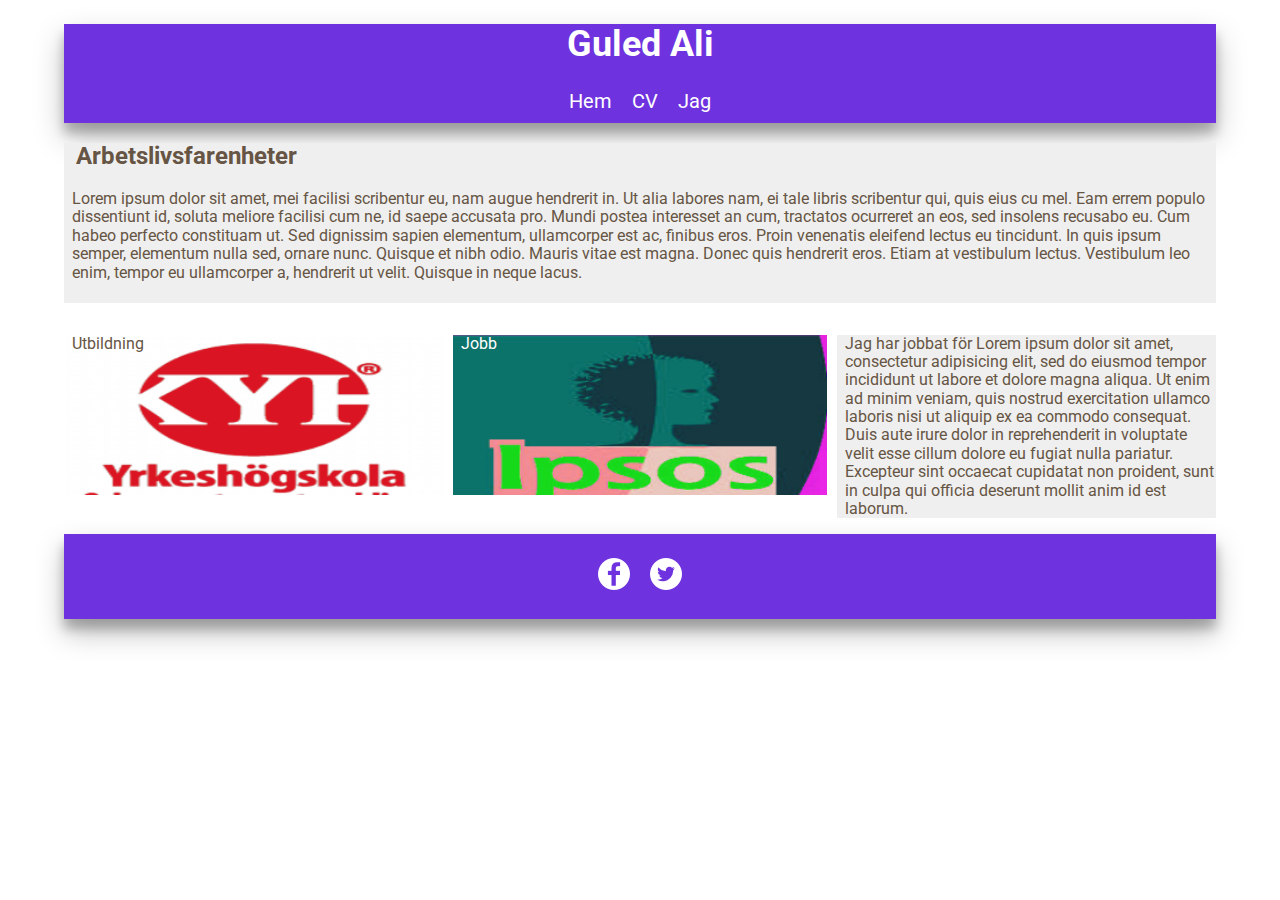
<file: Index.html>
<!DOCTYPE html>
<html>
  <head>
    <meta charset="utf-8">
     <meta name="viewport" content="width=device-width, initial-scale=1">
    <title>Guled hemsida</title>
    <link href="normalize.css" rel="stylesheet">
    <link href="main.css" rel="stylesheet">


  </head>
  <body>
    <div id="header">
  <h1>Guled Ali</h1>
  <div id="nav">
    <ul class="menu">
      <li><a href="index.html">Hem</a></li>
      <li><a href="index2.html">CV</a></li>
      <li><a href="index3.html">Jag</a></li>
    </ul>
  </div>
</div>
<div id="content">
  <div id="feature">
  <h2>Arbetslivsfarenheter</h2>
  <p>
    Lorem ipsum dolor sit amet, mei facilisi scribentur eu, nam augue hendrerit in. Ut alia labores nam, ei tale
    libris scribentur qui, quis eius cu mel. Eam errem populo dissentiunt id, soluta meliore
    facilisi cum ne, id saepe accusata pro. Mundi postea interesset an cum,
    tractatos ocurreret an eos, sed insolens recusabo eu. Cum habeo perfecto constituam ut.
    Sed dignissim sapien elementum, ullamcorper est ac, finibus eros. Proin venenatis eleifend lectus eu tincidunt. In quis ipsum semper, elementum nulla sed, ornare nunc. Quisque et nibh odio.
     Mauris vitae est magna. Donec quis hendrerit eros. Etiam at vestibulum lectus. Vestibulum leo enim, tempor eu ullamcorper a, hendrerit ut velit. Quisque in neque lacus.

  </div>
  <div class="column">
    <div class="columncontent1 article" id="columncontent1">
      <p>Utbildning</p>

    </div>
  </div>
  <div class="column">
    <div class="columncontent2 article" id="columncontent2">
      <p>Jobb</p>
    </div>
  </div>
  <div class="column">
    <div class="columncontent3 article">
      <p>Jag har jobbat för Lorem ipsum dolor sit amet, consectetur adipisicing elit,
        sed do eiusmod tempor incididunt ut labore et dolore magna aliqua. Ut enim ad minim
        veniam, quis nostrud exercitation ullamco laboris nisi ut aliquip ex ea commodo consequat.
        Duis aute irure dolor in reprehenderit in voluptate velit esse cillum dolore eu fugiat nulla
        pariatur. Excepteur sint occaecat cupidatat non proident, sunt in culpa qui officia deserunt
        mollit anim id est laborum.</p>
    </div>
  </div>
</div>
<div id="footer">


  <!--countdown-->
  <div id="countdown"></div>

<!--share-buttons-->
  <ul class="share-buttons">
  <li><a href="https://www.facebook.com/sharer/sharer.php?u=&t=" title="Share on Facebook" target="_blank"><img alt="Share on Facebook" src="facebook-round-logo.png"></a></li>
  <li><a href="https://twitter.com/intent/tweet?source=&text=:%20" target="_blank" title="Tweet"><img alt="Tweet" src="twitter-round-logo.png"></a></li>
</ul>
</div>

<script src="countdown.js"></script>
</body>
</html>
</file>
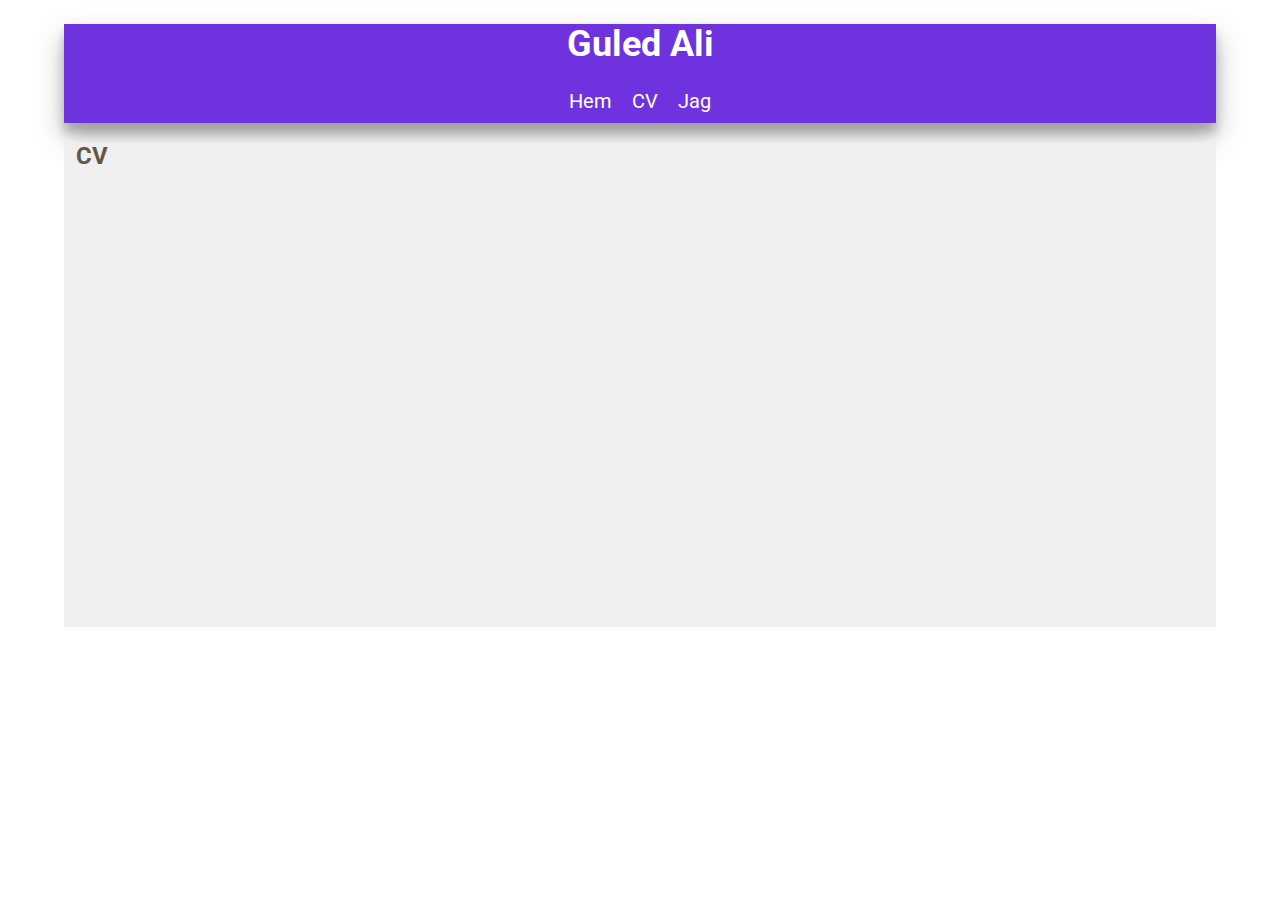
<file: Index2.html>
<!DOCTYPE html>
<html>
  <head>
    <meta charset="utf-8">
     <meta name="viewport" content="width=device-width, initial-scale=1">
    <title>Guled hemsida</title>
    <link href="normalize.css" rel="stylesheet">
    <link href="main2.css" rel="stylesheet">






  </head>
  <body>
    <div id="header">
  <h1>Guled Ali</h1>
  <div id="nav">
    <ul class="menu">
      <li><a href="index.html">Hem</a></li>
      <li><a href="index2.html">CV</a></li>
      <li><a href="index3.html">Jag</a></li>
    </ul>
  </div>
</div>

<div id="content">
  <div id="feature">

      <h2 id="headline">CV</h2>

    <p style="min-height:437px;" id="paragraph">
    Lorem ipsum dolor sit amet, mei facilisi scribentur eu, nam augue hendrerit in. Ut alia labores nam, ei tale
    libris scribentur qui, quis eius cu mel. Eam errem populo dissentiunt id, soluta meliore
    facilisi cum ne, id saepe accusata pro. Mundi postea interesset an cum,
    tractatos ocurreret an eos, sed insolens recusabo eu. Cum habeo perfecto constituam ut.
    Sed dignissim sapien elementum, ullamcorper est ac, finibus eros. Proin venenatis eleifend lectus eu tincidunt. In quis ipsum semper, elementum nulla sed, ornare nunc. Quisque et nibh odio.
     Mauris vitae est magna. Donec quis hendrerit eros. Etiam at vestibulum lectus. Vestibulum leo enim, tempor eu ullamcorper a, hendrerit ut velit. Quisque in neque lacus.Lorem ipsum dolor sit amet, mei facilisi scribentur eu, nam augue hendrerit in. Ut alia labores nam, ei tale
     libris scribentur qui, quis eius cu mel. Eam errem populo dissentiunt id, soluta meliore
     facilisi cum ne, id saepe accusata pro. Mundi postea interesset an cum,
     tractatos ocurreret an eos, sed insolens recusabo eu. Cum habeo perfecto constituam ut.
     Sed dignissim sapien elementum, ullamcorper est ac, finibus eros. Proin venenatis eleifend lectus eu tincidunt. In quis ipsum semper, elementum nulla sed, ornare nunc. Quisque et nibh odio.
      Mauris vitae est magna. Donec quis hendrerit eros. Etiam at vestibulum lectus. Vestibulum leo enim, tempor eu ullamcorper a, hendrerit ut velit. Quisque in neque lacus.Lorem ipsum dolor sit amet, mei facilisi scribentur eu, nam augue hendrerit in. Ut alia labores nam, ei tale
      libris scribentur qui, quis eius cu mel. Eam errem populo dissentiunt id, soluta meliore
      facilisi cum ne, id saepe accusata pro. Mundi postea interesset an cum,
      tractatos ocurreret an eos, sed insolens recusabo eu. Cum habeo perfecto constituam ut.
      Sed dignissim sapien elementum, ullamcorper est ac, finibus eros. Proin venenatis eleifend lectus eu tincidunt. In quis ipsum semper, elementum nulla sed, ornare nunc. Quisque et nibh odio.
       Mauris vitae est magna. Donec quis hendrerit eros. Etiam at vestibulum lectus. Vestibulum leo enim, tempor eu ullamcorper a, hendrerit ut velit. Quisque in neque lacus.Lorem ipsum dolor sit amet, mei facilisi scribentur eu, nam augue hendrerit in. Ut alia labores nam, ei tale
       libris scribentur qui, quis eius cu mel. Eam errem populo dissentiunt id, soluta meliore
       facilisi cum ne, id saepe accusata pro. Mundi postea interesset an cum,
       tractatos ocurreret an eos, sed insolens recusabo eu. Cum habeo perfecto constituam ut.
       Sed dignissim sapien elementum, ullamcorper est ac, finibus eros. Proin venenatis eleifend lectus eu tincidunt. In quis ipsum semper, elementum nulla sed, ornare nunc. Quisque et nibh odio.
        Mauris vitae est magna. Donec quis hendrerit eros. Etiam at vestibulum lectus. Vestibulum leo enim, tempor eu ullamcorper a, hendrerit ut velit. Quisque in neque lacus.Lorem ipsum dolor sit amet, mei facilisi scribentur eu, nam augue hendrerit in. Ut alia labores nam, ei tale
        libris scribentur qui, quis eius cu mel. Eam errem populo dissentiunt id, soluta meliore

      </p>

   </div>
 </div>
 </div>







<script type="text/javascript">
var p = document.getElementById('paragraph');
document.getElementById('headline').addEventListener("click", show);
function show() {
  if (p.style.visibility == 'visible') {
    (p.style.visibility = 'hidden');
  } else {
    (p.style.visibility = 'visible');
  }
}
</script>
</body>
</html>
</file>
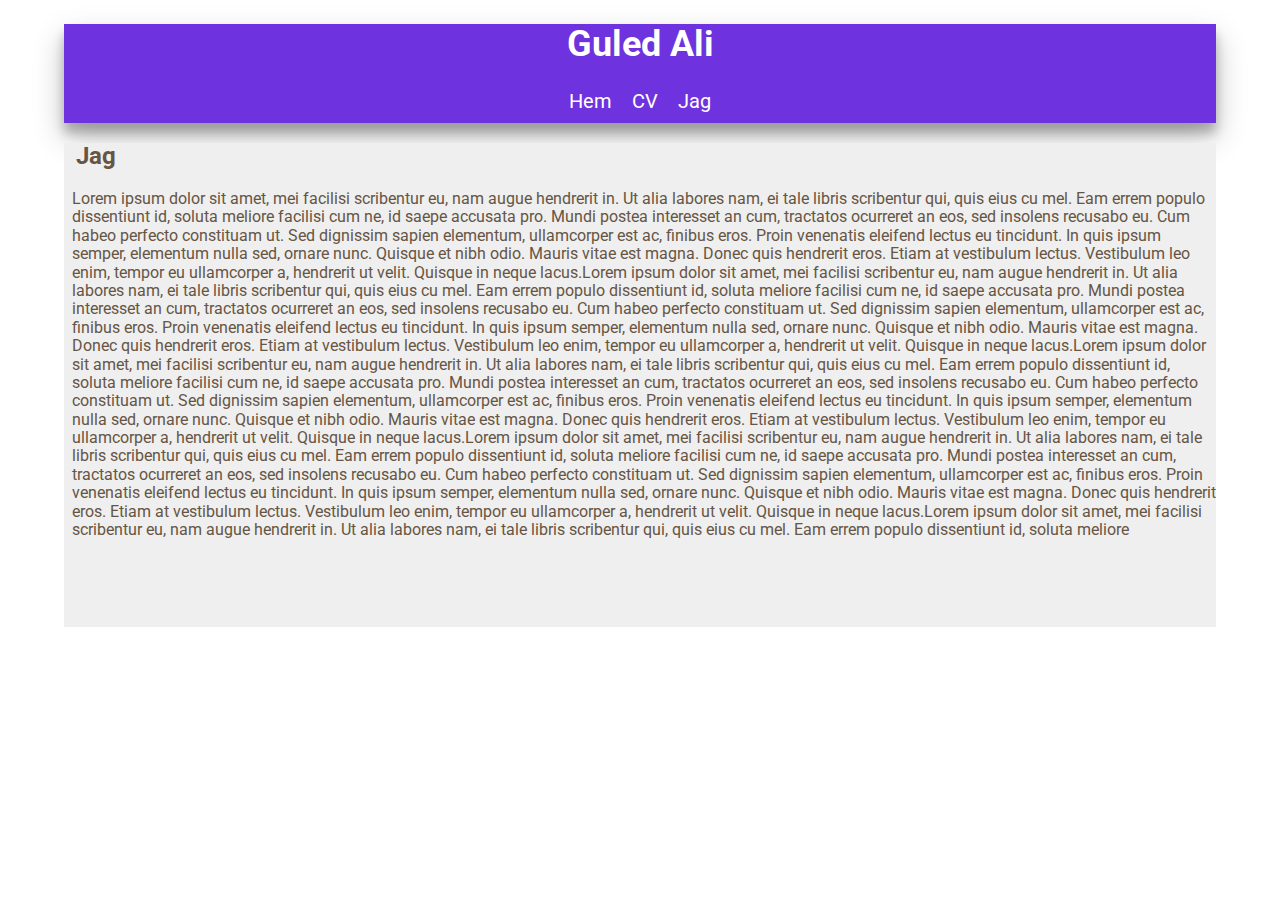
<file: Index3.html>
<!DOCTYPE html>
<html>
  <head>
    <meta charset="utf-8">
     <meta name="viewport" content="width=device-width, initial-scale=1">
    <title>Guled hemsida</title>
    <link href="normalize.css" rel="stylesheet">
    <link href="main2.css" rel="stylesheet">


  </head>
  <body>
    <div id="header">
  <h1>Guled Ali</h1>
  <div id="nav">
    <ul class="menu">
      <li><a href="index.html">Hem</a></li>
      <li><a href="index2.html">CV</a></li>
      <li><a href="index3.html">Jag</a></li>
    </ul>
  </div>
</div>
<div id="content">
  <div id="feature">
  <h2>Jag</h2>
  <p style="min-height:437px;">
    Lorem ipsum dolor sit amet, mei facilisi scribentur eu, nam augue hendrerit in. Ut alia labores nam, ei tale
    libris scribentur qui, quis eius cu mel. Eam errem populo dissentiunt id, soluta meliore
    facilisi cum ne, id saepe accusata pro. Mundi postea interesset an cum,
    tractatos ocurreret an eos, sed insolens recusabo eu. Cum habeo perfecto constituam ut.
    Sed dignissim sapien elementum, ullamcorper est ac, finibus eros. Proin venenatis eleifend lectus eu tincidunt. In quis ipsum semper, elementum nulla sed, ornare nunc. Quisque et nibh odio.
     Mauris vitae est magna. Donec quis hendrerit eros. Etiam at vestibulum lectus. Vestibulum leo enim, tempor eu ullamcorper a, hendrerit ut velit. Quisque in neque lacus.Lorem ipsum dolor sit amet, mei facilisi scribentur eu, nam augue hendrerit in. Ut alia labores nam, ei tale
     libris scribentur qui, quis eius cu mel. Eam errem populo dissentiunt id, soluta meliore
     facilisi cum ne, id saepe accusata pro. Mundi postea interesset an cum,
     tractatos ocurreret an eos, sed insolens recusabo eu. Cum habeo perfecto constituam ut.
     Sed dignissim sapien elementum, ullamcorper est ac, finibus eros. Proin venenatis eleifend lectus eu tincidunt. In quis ipsum semper, elementum nulla sed, ornare nunc. Quisque et nibh odio.
      Mauris vitae est magna. Donec quis hendrerit eros. Etiam at vestibulum lectus. Vestibulum leo enim, tempor eu ullamcorper a, hendrerit ut velit. Quisque in neque lacus.Lorem ipsum dolor sit amet, mei facilisi scribentur eu, nam augue hendrerit in. Ut alia labores nam, ei tale
      libris scribentur qui, quis eius cu mel. Eam errem populo dissentiunt id, soluta meliore
      facilisi cum ne, id saepe accusata pro. Mundi postea interesset an cum,
      tractatos ocurreret an eos, sed insolens recusabo eu. Cum habeo perfecto constituam ut.
      Sed dignissim sapien elementum, ullamcorper est ac, finibus eros. Proin venenatis eleifend lectus eu tincidunt. In quis ipsum semper, elementum nulla sed, ornare nunc. Quisque et nibh odio.
       Mauris vitae est magna. Donec quis hendrerit eros. Etiam at vestibulum lectus. Vestibulum leo enim, tempor eu ullamcorper a, hendrerit ut velit. Quisque in neque lacus.Lorem ipsum dolor sit amet, mei facilisi scribentur eu, nam augue hendrerit in. Ut alia labores nam, ei tale
       libris scribentur qui, quis eius cu mel. Eam errem populo dissentiunt id, soluta meliore
       facilisi cum ne, id saepe accusata pro. Mundi postea interesset an cum,
       tractatos ocurreret an eos, sed insolens recusabo eu. Cum habeo perfecto constituam ut.
       Sed dignissim sapien elementum, ullamcorper est ac, finibus eros. Proin venenatis eleifend lectus eu tincidunt. In quis ipsum semper, elementum nulla sed, ornare nunc. Quisque et nibh odio.
        Mauris vitae est magna. Donec quis hendrerit eros. Etiam at vestibulum lectus. Vestibulum leo enim, tempor eu ullamcorper a, hendrerit ut velit. Quisque in neque lacus.Lorem ipsum dolor sit amet, mei facilisi scribentur eu, nam augue hendrerit in. Ut alia labores nam, ei tale
        libris scribentur qui, quis eius cu mel. Eam errem populo dissentiunt id, soluta meliore

   </div>








</body>
</html>
</file>
<file: main.css>
/* font-face */
  @import url('https://fonts.googleapis.com/css?family=Roboto');
 /* This is a single-line comment */
* {
      font-family: 'Roboto', sans-serif;
      font-style: bold;
      color: #665544;
      text-align: center;

    }

    /* ändra storleken i h1 Guled CV */
    h1{
      font-size: 2.25em;
    }
    /* ändra storleken i listan */
    a{
      font-size: 1.25em;
    }

     /* navlist menyn Hem cv jag att dem hamnar under h1 */
    .menu {
      margin: 0 40px 0 0;
    }

     /* body */
    body {
      width: 90%;
      margin: 0 auto;
    }
     /* content */
    #content {
      overflow: auto;
    }
     /* nav, feature and footer */
    #nav, #feature, #footer {

    }
     /* column1, column2 and column3 */
    .column {
      width: 33.33%;
      float: left;



    }

    .columncontent1{
      margin: 0 5px 0 0;

    }

    .columncontent2{
      margin: 0 5px 0 5px;
    }

    .columncontent3{
      margin: 0 0 0 5px;
    }

      /* li */
    li {
      display: inline;
      padding: 0.5em;
    }

    /* Skapa en hover runt listan */
  #nav li:hover {
    border: 3px solid white;
    border-radius: 5px;
    padding: 4px;
  }

  /* flytta upp listan så att hover syns */
  ul{
    padding-bottom: 10px;
  }

     /* nav */
    #nav{
    }
    /* lista */
     #nav, a{
      text-decoration: none;
      color: white;
    }
     /* footer */
     #footer{
       background-color: rgb(110, 50, 222);
       box-shadow: 0 14px 28px rgba(0,0,0,0.25), 0 10px 10px rgba(0,0,0,0.22);
       padding: 0.5em 0;
     }
     #countdown{
       color:white;
     }

     /* feature, article */
    #feature, .article {
      font-family:'Roboto', sans-serif;
      min-height: 10em;
      margin-bottom: 1em;
      background-color: #efefef;
    }

    /*text-aligh left in feature */
    h2, p {
        text-align: left;
        margin-left: 0.5em;
    }

       /* header nytt*/
    #header{
      background-color: rgb(110, 50, 222);
      box-shadow: 0 14px 28px rgba(0,0,0,0.25), 0 10px 10px rgba(0,0,0,0.22);
    }
    h1{
      color:white;
    }

   /* share-buttons*/
    ul.share-buttons{
  list-style: none;
  padding: 0;
}
   /* share-buttons*/
ul.share-buttons li{
  display: inline;
}
   /* share-buttons*/
ul.share-buttons .sr-only {
  position: absolute;
  clip: rect(1px 1px 1px 1px);
  clip: rect(1px, 1px, 1px, 1px);
  padding: 0;
  border: 0;
  height: 1px;
  width: 1px;
  overflow: hidden;
}



#columncontent1{
  background-image: url(KYH.png);
  background-repeat: no-repeat;
  background-size: cover;
}

#columncontent2 {
  background-image: url(Ipsos.png);
  background-repeat: no-repeat;
  background-size: cover;
}
#columncontent2
p{
  color:white
}
</file>
<file: main2.css>
/* font-face */
 @import url('https://fonts.googleapis.com/css?family=Roboto');
/* This is a single-line comment */
* {
     font-family: 'Roboto', sans-serif;
     font-style: bold;
     color: #665544;
     text-align: center;
   }

   /* ändra storleken i h1 Guled CV */
   h1{
     font-size: 2.25em;
   }

   /* ändra storleken i listan */
   a{
     font-size: 1.25em;
   }

   /* navlist menyn Hem cv jag att dem hamnar under h1 */
  .menu {
    margin: 0 40px 0 0;
  }



    /* body */
   body {
     width: 90%;
     margin: 0 auto;
   }
    /* content */
   #content {
     overflow: auto;
   }
    /* nav, feature and footer */
   #nav, #feature, #footer {

   }
    /* column1, column2 and column3 */
   .column {
     width: 33.33%;
     float: left;
   }

   .columncontent1{
     margin: 0 5px 0 0;
   }

   .columncontent2{
     margin: 0 5px 0 5px;
   }

   .columncontent3{
     margin: 0 0 0 5px;
   }

     /* li */
   li {
     display: inline;
     padding: 0.5em;
   }

   /* Skapa en hover runt listan */
 #nav li:hover {
   border: 3px solid white;
   border-radius: 5px;
   padding: 4px;
 }

 /* flytta upp listan så att hover syns */
 ul{
   padding-bottom: 10px;
 }

    /* nav */
   #nav{
   }
   /* lista */
    #nav, a{
     text-decoration: none;
     color: white;
   }
    /* footer */
    #footer{
    background-color: #efefef;
    padding: 0.5em 0;
    }
    /* feature, article */
   #feature, .article {
     font-family:'Roboto', sans-serif;
     min-height: 10em;
     margin-bottom: 1em;
     background-color: #efefef;
   }

   /*text-aligh left in feature */
   h2, p {
       text-align: left;
       margin-left: 0.5em;
   }

      /* header nytt*/
   #header{
     background-color: rgb(110, 50, 222);
     box-shadow: 0 14px 28px rgba(0,0,0,0.25), 0 10px 10px rgba(0,0,0,0.22);
   }
   h1{
     color:white;
   }

  /* share-buttons*/
   ul.share-buttons{
 list-style: none;
 padding: 0;
}
  /* share-buttons*/
ul.share-buttons li{
 display: inline;
}
  /* share-buttons*/
ul.share-buttons .sr-only {
 position: absolute;
 clip: rect(1px 1px 1px 1px);
 clip: rect(1px, 1px, 1px, 1px);
 padding: 0;
 border: 0;
 height: 1px;
 width: 1px;
 overflow: hidden;
}

#paragraph{
  visibility: hidden;
}
</file>
